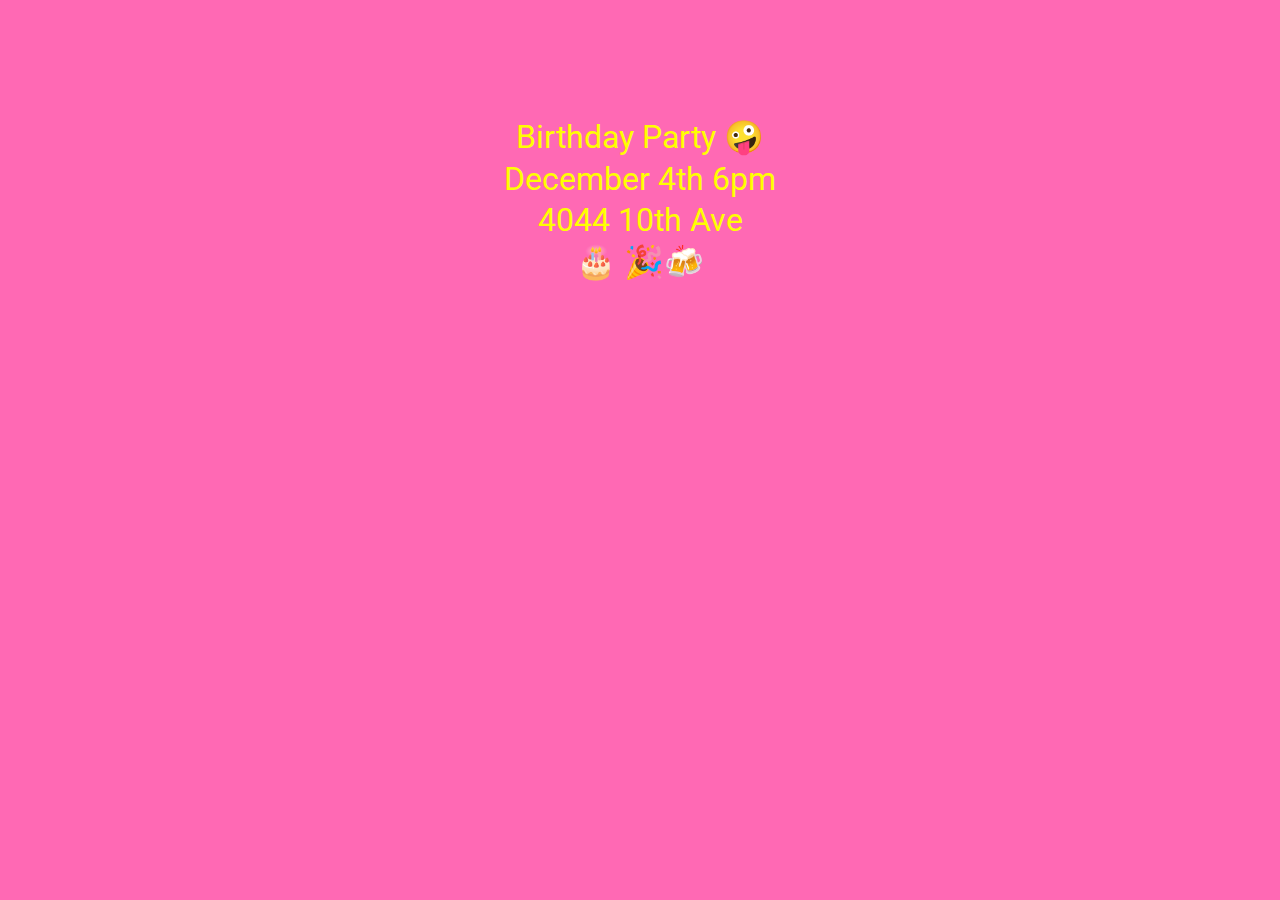
<file: index.html>
<!DOCTYPE html>
<html lang="en">
<head>
  <meta charset="UTF-8">
  <meta name="viewport" content="width=device-width, initial-scale=1.0">
  <meta http-equiv="X-UA-Compatible" content="ie=edge">
  <link rel="stylesheet" type="text/css" href="styles.css">
  <link href="https://fonts.googleapis.com/css?family=Roboto:500&display=swap" rel="stylesheet"> 
  <title>Birthday</title>
</head>
<body>
  <p>
    Birthday Party 🤪 <br>
    December 4th 6pm <br>
    4044 10th Ave <br>
    <span>🎂 🎉🍻</span>
  </p>
  
</body>
</html>
</file>
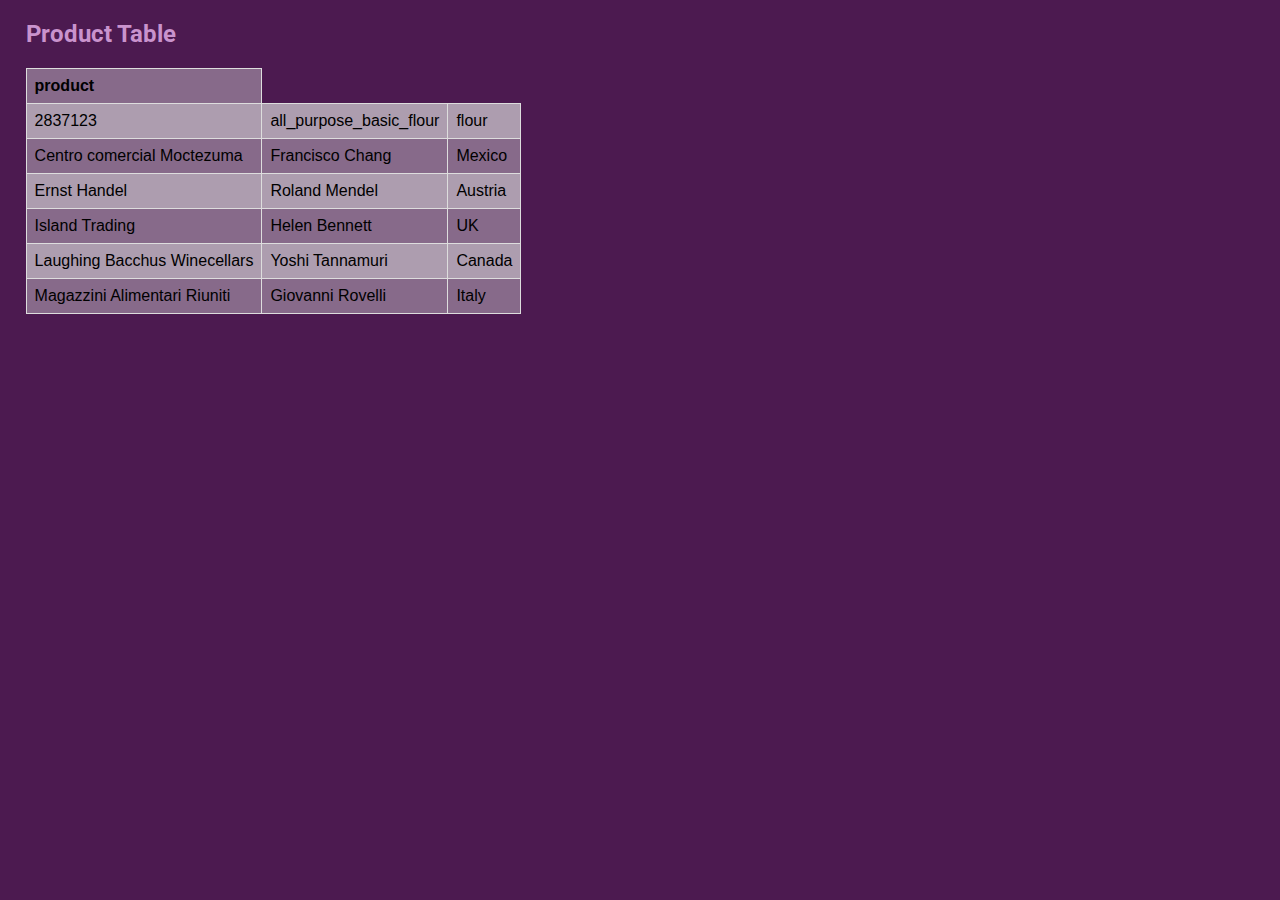
<file: store/index.html>
<!DOCTYPE html>
<html lang="en">
<head>
  <script type="text/javascript" src="http://livejs.com/live.js"></script>
  <meta charset="UTF-8">
  <meta name="viewport" content="width=device-width, initial-scale=1.0">
  <meta http-equiv="X-UA-Compatible" content="ie=edge">
  <link rel="stylesheet" type="text/css" href="styles.css">
  <link href="https://fonts.googleapis.com/css?family=Roboto:500&display=swap" rel="stylesheet"> 
  <title>Store</title>
</head>
<body>

<h2>Product Table</h2>

<table>
  <tr>
    <th>product</th>
  </tr>
  <tr>
    <td>2837123</td>
    <td>all_purpose_basic_flour</td>
    <td>flour</td>
  </tr>
  <tr>
    <td>Centro comercial Moctezuma</td>
    <td>Francisco Chang</td>
    <td>Mexico</td>
  </tr>
  <tr>
    <td>Ernst Handel</td>
    <td>Roland Mendel</td>
    <td>Austria</td>
  </tr>
  <tr>
    <td>Island Trading</td>
    <td>Helen Bennett</td>
    <td>UK</td>
  </tr>
  <tr>
    <td>Laughing Bacchus Winecellars</td>
    <td>Yoshi Tannamuri</td>
    <td>Canada</td>
  </tr>
  <tr>
    <td>Magazzini Alimentari Riuniti</td>
    <td>Giovanni Rovelli</td>
    <td>Italy</td>
  </tr>
</table>

</body>
</html>
</file>
<file: styles.css>
* {
  padding: 0;
  margin: 0;
  background-color: hotpink;
  font-family: 'Roboto', sans-serif;
}

p {
  color: yellow;
  padding: 13vh 24vw;
  font-size: xx-large;
  line-height: 1.3em;
  text-align: center;
}
</file>
<file: store/styles.css>
body {
  padding: 0;
  margin: 0;
  background-color: rgb(76, 26, 80);
  font-family: 'Roboto', sans-serif;
}
h2 {
  color: rgb(201, 147, 205);
  margin-left: 2vw;
}

table {
  margin: 0 2vw;
  font-family: arial, sans-serif;
  border-collapse: collapse;
}
td, th {
  border: 1px solid #dddddd;
  text-align: left;
  padding: 8px;
}

tr:nth-child(odd) {
  background-color: #dddddd69;
}

tr:nth-child(even) {
  background-color: #ddddddac;
}
</file>
